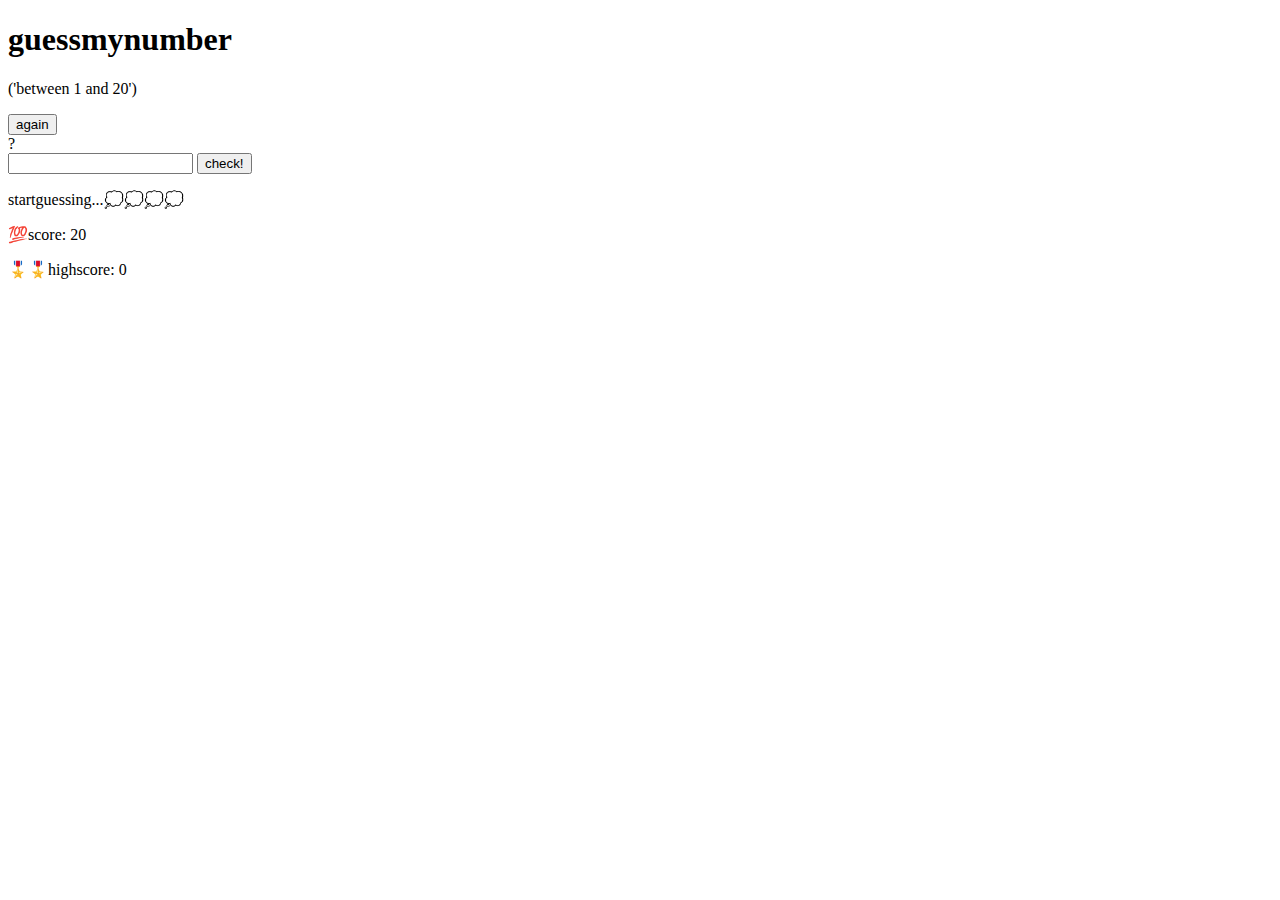
<file: index.html>
<!DOCTYPE html>
<html lang="en">
<head>
    <meta charset="UTF-8">
    <meta http-equiv="X-UA-Compatible" content="IE=edge">
    <meta name="viewport" content="width=device-width, initial-scale=1.0">
    <title>guessmynumber</title>
    <!-- <link rel="stylesheet" href="guessmynumber.css"> -->
</head>
<body>
  
    <header>
        <h1>guessmynumber</h1>
        <p class="between">
            ('between 1 and 20')
        </p>
        <button class="again">again</button>
        <div class="number">?</div>
    </header>
    <main>
        <section class="left">
            <input type="number" class="guess">
            <button class="check">check!</button>
        </section>

        <section class="right">
            <p class="message">startguessing...💭💭💭💭</p>
            <p class="label-score">💯score: <span class="score">20</span></p>
          <p class="label-highscore">🎖️🎖️highscore: <span class="highscore">0</span></p>
        </section>
    </main>


   <script src="guessmynumber.js"></script> 
</body>
</html>
</file>
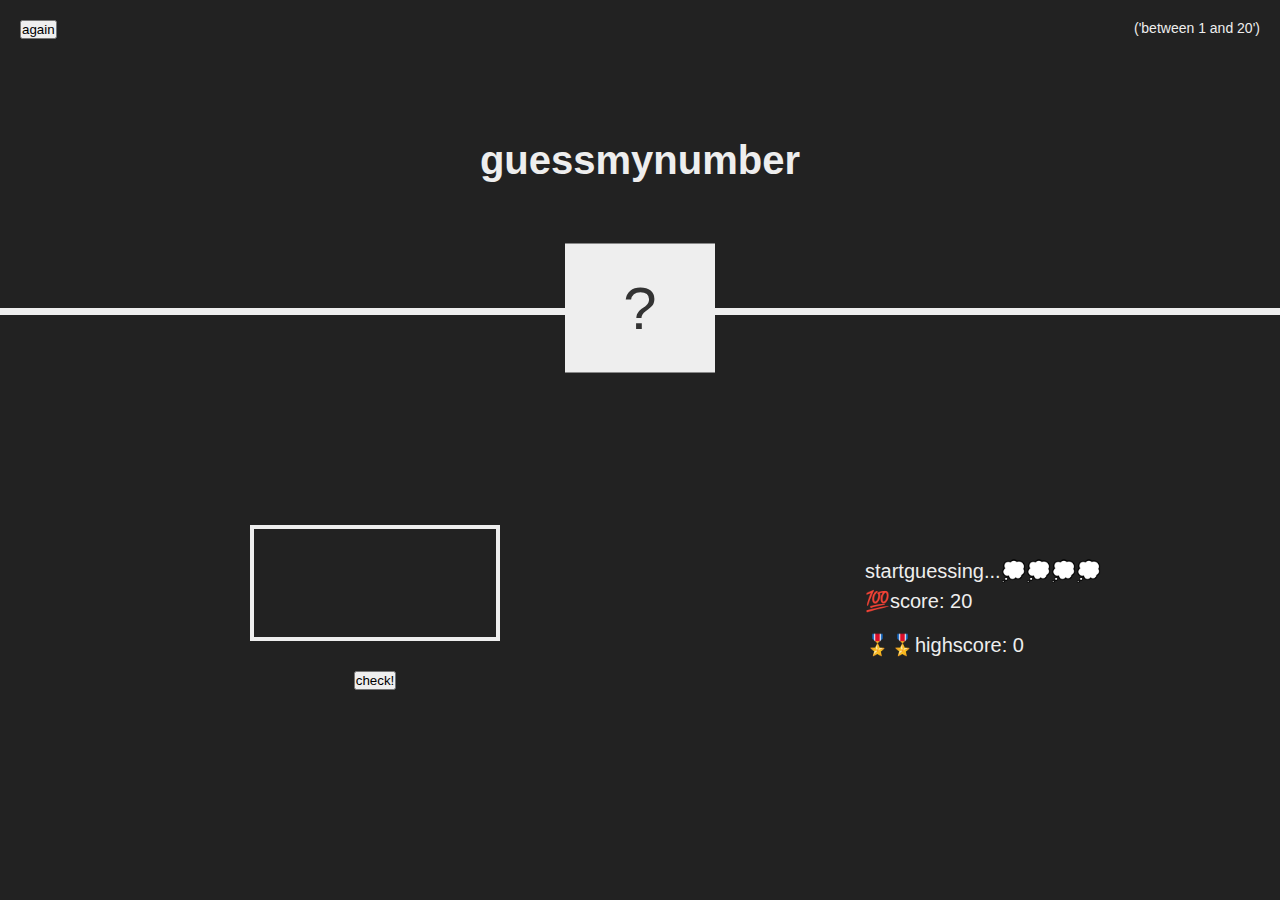
<file: guessmynumber.html>
<!DOCTYPE html>
<html lang="en">
<head>
    <meta charset="UTF-8">
    <meta http-equiv="X-UA-Compatible" content="IE=edge">
    <meta name="viewport" content="width=device-width, initial-scale=1.0">
    <title>guessmynumber</title>
    <link rel="stylesheet" href="guessmynumber.css">
</head>
<body>
  
    <header>
        <h1>guessmynumber</h1>
        <p class="between">
            ('between 1 and 20')
        </p>
        <button class="again">again</button>
        <div class="number">?</div>
    </header>
    <main>
        <section class="left">
            <input type="number" class="guess">
            <button class="check">check!</button>
        </section>

        <section class="right">
            <p class="message">startguessing...💭💭💭💭</p>
            <p class="label-score">💯score: <span class="score">20</span></p>
          <p class="label-highscore">🎖️🎖️highscore: <span class="highscore">0</span></p>
        </section>
    </main>


   <script src="guessmynumber.js"></script> 
</body>
</html>
</file>
<file: guessmynumber.css>
@import url();

*{
    margin: 0;
    padding: 0;
    box-sizing: inherit;
}

html{
    font-size: 62.5%;
    box-sizing: border-box;
}

body{
    font-family: 'press start 2P',sans-serif; 
    color: #eee;
    background-color:#222;
}

  /*layout  */

  header{
    position: relative;
    height: 35vh;
    border-bottom: 7px solid #eee;
  }

  main{
    display: flex;
    justify-content: space-around;
    height: 65vh;
    align-items: center;
    color: #eee;
  }


left{
  height: 65vh;
  color: #eee;
  display: flex;
  align-items: center;
  justify-content: space-around;
}

.left {
  width: 52rem;
  display: flex;
  flex-direction: column;
  align-items: center;
}

.right {
  width: 30rem;
  font-size: 2rem;
}

/* ELEMENTS STYLE */
h1 {
  font-size: 4rem;
  text-align: center;
  position: absolute;
  width: 100%;
  top: 52%;
  left: 50%;
  transform: translate(-50%, -50%);
}

.number {
  background: #eee;
  color: #333;
  font-size: 6rem;
  width: 15rem;
  padding: 3rem 0rem;
  text-align: center;
  position: absolute;
  bottom: 0;
  left: 50%;
  transform: translate(-50%, 50%);
}

.between {
  font-size: 1.4rem;
  position: absolute;
  top: 2rem;
  right: 2rem;
}

.again {
  position: absolute;
  top: 2rem;
  left: 2rem;
}

.guess {
  background: none;
  border: 4px solid #eee;
  font-family: inherit;
  color: inherit;
  font-size: 5rem;
  padding: 2.5rem;
  width: 25rem;
  text-align: center;
  display: block;
  margin-bottom: 3rem;
}

.btn {
  border: none;
  background-color: #eee;
  color: #222;
  font-size: 2rem;
  font-family: inherit;
  padding: 2rem 3rem;
  cursor: pointer;
}

.btn:hover {
  background-color: #ccc;
}

.message {
  /* margin-bottom: rem; */
  height: 3rem;
}

.label-score {
  margin-bottom: 2rem; 
}
</file>
